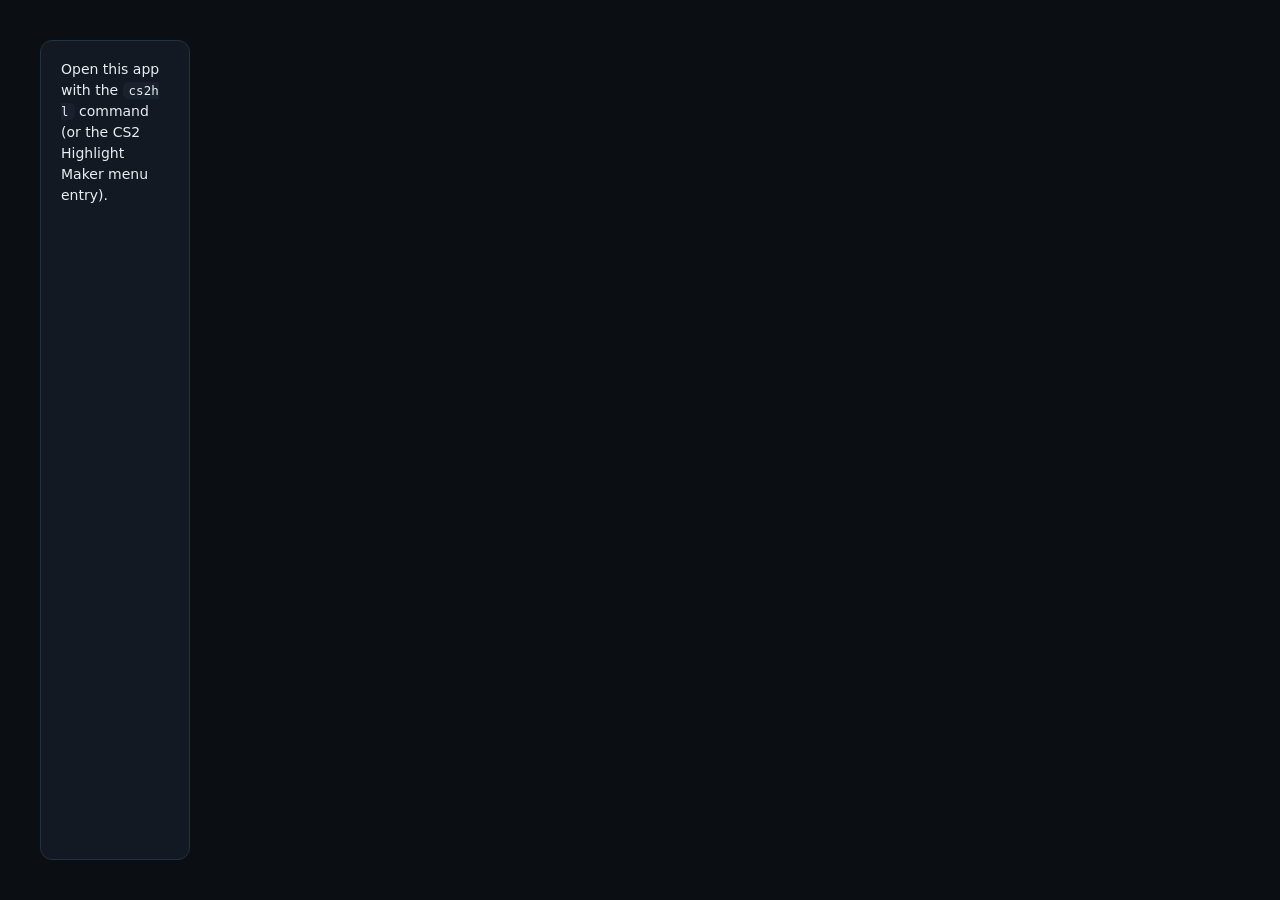
<file: cs2hl/gui/static/index.html>
<!doctype html>
<html lang="en">
<head>
<meta charset="utf-8">
<meta name="viewport" content="width=device-width, initial-scale=1">
<title>CS2 Highlight Maker</title>
<link rel="icon" href="icon.svg">
<link rel="stylesheet" href="style.css">
</head>
<body>
<aside class="sidebar">
  <div class="brand"><img src="icon.svg" alt=""><div><b>CS2 Highlight</b><span>Maker</span></div></div>
  <nav>
    <button data-page="home" class="active">🎬 Highlights</button>
    <button data-page="queue">📋 Queue <span class="count hidden" id="queue-count"></span></button>
    <button data-page="videos">📁 My videos</button>
    <button data-page="settings">⚙️ Settings</button>
    <button data-page="steam">🔑 Steam account</button>
    <button data-page="help">❓ Help</button>
  </nav>
  <div class="chips" id="chips"></div>
</aside>

<main>
  <!-- HIGHLIGHTS -->
  <section id="page-home" class="page active">
    <header class="page-head">
      <div><h1>Make highlights</h1><p class="muted">Pick a match. The app finds your multi-kills and clutches, records them inside CS2 and builds a montage.</p></div>
      <div class="seg" id="mode-toggle" title="Video style (explained in Settings and Help)">
        <button data-mode="smooth120">Smooth · 120 fps</button>
        <button data-mode="blur60">Motion blur · 60 fps</button>
      </div>
    </header>

    <div class="card hero">
      <div>
        <h2>Latest match</h2>
        <p class="muted" id="latest-hint">Downloads your newest Premier / Competitive / Wingman replay from Steam, renders it, then deletes the replay.</p>
      </div>
      <button class="btn primary big" id="btn-latest">⚡ Make highlights of my latest match</button>
    </div>

    <div class="card nowbar hidden" id="now-bar">
      <div><span class="muted small">Now rendering</span> <b id="now-title"></b> <span class="muted small" id="now-stage"></span></div>
      <div class="bar"><div id="now-progress"></div></div>
      <button class="btn small" onclick="showPage('queue')">Open queue</button>
    </div>

    <div class="card">
      <div class="tabs">
        <button data-tab="steam" class="active">Steam matches</button>
        <button data-tab="local">Demos on this PC</button>
        <div class="spacer"></div>
        <button class="btn small" id="btn-refresh">↻ Refresh</button>
      </div>
      <div id="tab-steam" class="tab active">
        <div class="row subrow"><div class="subtabs" id="mode-tabs"></div><div class="spacer"></div>
          <button class="btn small" id="btn-steam-page" title="Open this match list on steamcommunity.com, e.g. to download a replay yourself">Open on Steam ↗</button></div>
        <div id="steam-list" class="list"></div>
        <div class="center"><span class="muted small" id="steam-reached"></span><br><button class="btn small hidden" id="btn-more">Load older matches</button></div>
      </div>
      <div id="tab-local" class="tab">
        <p class="muted small">Demos in <code id="replays-dir"></code>, e.g. ones you downloaded inside CS2 (Watch → Your Matches) or FACEIT demos you dropped there.</p>
        <div id="local-list" class="list"></div>
      </div>
    </div>
  </section>

  <!-- QUEUE -->
  <section id="page-queue" class="page">
    <header class="page-head">
      <div><h1>Queue</h1><p class="muted">Matches are rendered one after another. The queue is saved, so it survives closing the app.</p></div>
      <div class="row">
        <button class="btn" id="btn-pause">⏸ Pause</button>
        <button class="btn" id="btn-clear">Clear finished</button>
        <button class="btn primary" onclick="showPage('home')">+ Add matches</button>
      </div>
    </header>
    <div class="banner hidden" id="paused-banner">⏸ The queue is paused. <button class="btn small primary" id="btn-resume">▶ Start queue</button></div>
    <div id="queue-list" class="list"></div>
    <div class="card job hidden" id="job" style="margin-top:16px">
      <div class="job-head">
        <div><span class="badge" id="job-status"></span> <b id="job-title"></b></div>
        <div class="job-actions"><span class="muted" id="job-elapsed"></span><button class="btn small danger" id="job-cancel">Cancel</button></div>
      </div>
      <div class="stage" id="job-stage"></div>
      <div class="bar"><div id="job-bar"></div></div>
      <div class="muted small" id="job-detail"></div>
      <div class="error-card hidden" id="job-error"></div>
      <div class="results hidden" id="job-results"></div>
      <details id="job-log-wrap" open><summary>Log</summary><pre id="job-log"></pre></details>
    </div>

  </section>

  <!-- VIDEOS -->
  <section id="page-videos" class="page">
    <header class="page-head"><div><h1>My videos</h1><p class="muted">Clips and montages you made. Saved in <code id="out-dir"></code></p></div>
      <button class="btn" id="btn-open-out">Open folder</button></header>
    <div id="videos-list" class="list"></div>
  </section>

  <!-- SETTINGS -->
  <section id="page-settings" class="page">
    <header class="page-head"><div><h1>Settings</h1><p class="muted">Changes save automatically.</p></div>
      <button class="btn" data-open-setup>🧭 Run setup again</button></header>

    <div class="card">
      <h2>Video style</h2>
      <div class="choices" id="mode-cards">
        <label class="choice" data-mode="smooth120">
          <input type="radio" name="mode" value="smooth120">
          <b>Smooth · 120 fps</b>
          <p>Every frame is a real game frame: crisp and very smooth, great for slowing down in an editor. Fastest to make.</p>
        </label>
        <label class="choice" data-mode="blur60">
          <input type="radio" name="mode" value="blur60">
          <b>Motion blur · 60 fps</b>
          <p>CS2 renders 240 fps and every 4 frames are blended into one. Fast flicks get the soft, cinematic blur of frag movies. Takes about twice as long.</p>
        </label>
      </div>
      <div class="sub-setting" id="blur-field">
        <label class="field">Motion blur strength
          <input type="range" id="blur-strength" min="0" max="4" step="1">
          <span class="muted small" id="blur-label"></span></label>
        <p class="muted small">Above 1× every frame also blends in part of the frame before it, so flicks smear longer. It costs nothing: recording takes just as long.</p>
      </div>
    </div>

    <div class="card">
      <h2>File quality</h2>
      <div class="choices three" id="profile-cards">
        <label class="choice" data-profile="standard">
          <input type="radio" name="profile" value="standard">
          <b>Standard</b>
          <p>Good looking clips at a normal size (about 45 Mbit/s at 1440p). Recommended for most people.</p>
        </label>
        <label class="choice" data-profile="clean">
          <input type="radio" name="profile" value="clean">
          <b>Clean · highest quality</b>
          <p>CS2 saves lossless frames and the encoder works harder: no blocky patches in fast motion and cleaner colours around the crosshair. Files are 2–3× bigger and recording is a little slower.</p>
        </label>
        <label class="choice" data-profile="compact">
          <input type="radio" name="profile" value="compact">
          <b>Small files · for sharing</b>
          <p>Plain H.264 MP4 at 60 fps that plays everywhere: WhatsApp, Discord, phones. Also handy when disk space is tight. Recorded the same way; only the final file is smaller.</p>
        </label>
      </div>
      <div class="sub-setting" id="compact-field">
        <label class="field">File size
          <input type="range" id="compact-level" min="1" max="5" step="1">
          <span class="ticks"><span>smallest</span><span>sweet spot</span><span>best looking</span></span>
          <span class="muted small" id="compact-label"></span></label>
      </div>
      <div class="sub-setting" id="fullcolor-field">
        <label class="check"><input type="checkbox" id="full-color"> Full colour detail (4:4:4)</label>
        <p class="muted small">Keeps every pixel's colour, so a thin coloured crosshair stays perfectly clean. Plays in VLC, mpv and video editors (Premiere, DaVinci Resolve), but <b>not</b> on phones, in browsers or in WhatsApp. NVIDIA or CPU encoder only.</p>
      </div>
    </div>

    <div class="card">
      <h2>Crosshair</h2>
      <p class="muted">Used in the recorded clips. Your own CS2 settings are left untouched.</p>
      <div class="choices three" id="xhair-cards">
        <label class="choice" data-xhair="donk"><input type="radio" name="crosshair" value="donk"><canvas width="160" height="110"></canvas><b>donk</b><p>Tiny cyan static cross, as used by donk (Team Spirit).</p></label>
        <label class="choice" data-xhair="classic"><input type="radio" name="crosshair" value="classic"><canvas width="160" height="110"></canvas><b>Classic</b><p>White four lines with a centre dot and outline.</p></label>
        <label class="choice" data-xhair="custom"><input type="radio" name="crosshair" value="custom"><canvas width="160" height="110"></canvas><b>Custom</b><p>Build your own below.</p></label>
      </div>
      <div class="xhair-editor" id="xhair-editor">
        <div class="grid2">
          <label>Length <input type="range" min="0" max="20" data-cv="cl_crosshair_length"><span></span></label>
          <label>Gap <input type="range" min="-5" max="20" data-cv="cl_crosshair_gap"><span></span></label>
          <label>Thickness <input type="range" min="1" max="8" data-cv="cl_crosshair_thickness"><span></span></label>
          <label>Opacity <input type="range" min="30" max="255" data-cv="cl_crosshaircolor_a"><span></span></label>
          <label>Color <input type="color" id="xhair-color"></label>
          <div class="checks">
            <label><input type="checkbox" data-cv="cl_crosshairdot"> Centre dot</label>
            <label><input type="checkbox" data-cv="cl_crosshair_drawoutline"> Outline</label>
            <label><input type="checkbox" data-cv="cl_crosshair_t"> T-style (no top line)</label>
          </div>
        </div>
        <canvas id="xhair-big" width="320" height="200"></canvas>
      </div>
    </div>

    <div class="card">
      <h2>Folders</h2>
      <label class="field">Counter-Strike 2 folder
        <div class="row">
          <select id="cs2-select"></select>
          <button class="btn small" id="cs2-browse">Browse…</button>
        </div>
        <span class="muted small" id="cs2-hint"></span>
      </label>
      <label class="field">Save videos to
        <div class="row">
          <input type="text" id="output-dir" placeholder="default: workspace folder">
          <button class="btn small" id="out-browse">Browse…</button>
        </div>
        <span class="muted small">Clips go in <code>clips/</code> and montages in <code>montages/</code> inside this folder.</span>
      </label>
      <label class="check"><input type="checkbox" id="keep-demos"> Keep demos downloaded from Steam (otherwise they're deleted after rendering, ~200 MB each)</label>
    </div>

    <div class="card">
      <h2>What counts as a highlight</h2>
      <h3 class="sub">Rounds <span class="muted small">the whole round is clipped</span></h3>
      <div class="pills" id="round-types">
        <label class="pill"><input type="checkbox" value="3k"> 3 kills</label>
        <label class="pill"><input type="checkbox" value="4k"> 4 kills</label>
        <label class="pill"><input type="checkbox" value="ace"> Ace</label>
        <label class="pill"><input type="checkbox" value="clutch"> Won clutches
          <select id="clutch-min"><option value="1">1v1 and up</option><option value="2">1v2 and up</option><option value="3">1v3 and up</option></select></label>
      </div>
      <p class="muted small">An ace is the whole enemy team, so it adjusts to the mode by itself: 5 kills in Premier and Competitive, fewer in Wingman and Rush.</p>

      <h3 class="sub">Special shots <span class="muted small">clipped on their own, also in rounds without a multi-kill</span></h3>
      <details class="dropdown" id="special-dd">
        <summary><span id="special-summary">None</span><span class="caret">▾</span></summary>
        <div class="dd-panel">
          <label class="dd-all"><input type="checkbox" id="special-all"> <b>Select all</b></label>
          <label><input type="checkbox" value="flick"><span><b>Flicks</b><em>The crosshair snaps 30°+ in a fifth of a second right before the hit</em></span></label>
          <label><input type="checkbox" value="sniper_flick"><span><b>Sniper flicks</b><em>AWP or Scout kills with a 20°+ snap right before the shot</em></span></label>
          <label><input type="checkbox" value="spray_transfer"><span><b>Spray transfers</b><em>Two kills in one continuous spray with a rifle, SMG or machine gun</em></span></label>
          <label><input type="checkbox" value="long_range"><span><b>Long range</b><em>Kills from 40 meters or more</em></span></label>
          <label><input type="checkbox" value="noscope"><span><b>No-scopes</b><em>Sniper kills without zooming in</em></span></label>
          <label><input type="checkbox" value="wallbang"><span><b>Wallbangs</b><em>Kills through a wall, door or box</em></span></label>
          <label><input type="checkbox" value="smoke"><span><b>Through smoke</b><em>Kills through a smoke grenade</em></span></label>
          <label><input type="checkbox" value="jumpshot"><span><b>Jump shots</b><em>Kills while in the air</em></span></label>
          <label><input type="checkbox" value="blind"><span><b>Blind kills</b><em>Kills while flashed</em></span></label>
          <label><input type="checkbox" value="smoke_push"><span><b>Out of a smoke</b><em>Kills within 3 seconds after you walked out of a smoke</em></span></label>
          <label><input type="checkbox" value="pistol_vs_rifle"><span><b>Pistol vs rifle</b><em>Pistol headshot kills on someone holding a rifle or AWP</em></span></label>
        </div>
      </details>

      <h3 class="sub">Timing</h3>
      <div class="grid3">
        <label class="field">Seconds before first kill <input type="number" id="pre-seconds" min="0" max="15" step="0.5"></label>
        <label class="field">Seconds after last kill <input type="number" id="post-seconds" min="0" max="15" step="0.5"></label>
        <label class="field">Cut pauses longer than (s) <input type="number" id="max-gap" min="2" max="60" step="1"></label>
      </div>
    </div>

    <div class="card">
      <h2>Quality</h2>
      <div class="grid3">
        <label class="field">Record CS2 at <select id="resolution"><option value="1920x1080">1080p (1920 × 1080)</option><option value="2560x1440">1440p (2560 × 1440)</option></select>
          <span class="muted small">1440p takes about 1.5× longer and needs a 1440p (or bigger) screen.</span></label>
        <label class="field" id="output-height-field">Final video <select id="output-height"><option value="0">1440p</option><option value="1080">1080p (scaled down, extra sharp)</option></select>
          <span class="muted small">Recording at 1440p and saving at 1080p gives a crisper 1080p video.</span></label>
        <label class="field">Graphics while recording <select id="graphics"><option value="normal">Your own CS2 settings</option><option value="high">Very High (best looking)</option></select>
          <span class="muted small">Very High is used only for the recording; your own settings come back right after.</span></label>
        <label class="field">Encoder <select id="codec"></select>
          <span class="muted small" id="codec-hint"></span></label>
        <label class="field">Quality <input type="range" id="quality" min="16" max="30"><span class="muted small" id="quality-label"></span>
          <span class="muted small" id="quality-note"></span></label>
      </div>
      <p class="muted small">⚠ GPU encoding is tested on an NVIDIA RTX 3070 only. AMD/Intel support is a work in progress and not guaranteed; when a GPU encoder fails, the app switches to the CPU by itself. Most of the waiting is CS2 drawing the frames, so the encoder makes only a small difference.</p>
    </div>

    <div class="card">
      <h2>Accounts</h2>
      <p class="muted small">You are recognised in a demo by your Steam account. By default every account that has logged in on this PC counts:</p>
      <div id="accounts"></div>
      <label class="field">Extra SteamID64s (comma separated, optional; replaces the list above)
        <input type="text" id="steamids" placeholder="7656119…">
      </label>
    </div>
  </section>

  <!-- STEAM -->
  <section id="page-steam" class="page">
    <header class="page-head"><div><h1>Steam account</h1><p class="muted">Needed to list your matches and download their replays.</p></div></header>
    <div class="card" id="steam-logged-in">
      <h2>Logged in as <span id="steam-name"></span></h2>
      <p class="muted">Your login is stored only on this PC (<code>steam_session.json</code> in the workspace folder, readable only by you) and is used only to read your match history on steamcommunity.com.</p>
      <button class="btn danger" id="btn-logout">Log out</button>
    </div>
    <div class="grid2 hidden" id="steam-login">
      <div class="card">
        <h2>Scan with the Steam app</h2>
        <p class="muted">Open the Steam app on your phone → Steam Guard → scan this code. Recommended.</p>
        <div id="qr-box" class="qr"><button class="btn primary" id="btn-qr">Show QR code</button></div>
      </div>
      <div class="card">
        <h2>Or use your password</h2>
        <form id="pw-form">
          <label class="field">Steam login name<input type="text" id="pw-account" autocomplete="username"></label>
          <label class="field">Password<input type="password" id="pw-password" autocomplete="current-password"></label>
          <button class="btn primary" type="submit">Log in</button>
        </form>
        <form id="code-form" class="hidden">
          <p id="code-hint"></p>
          <label class="field">Steam Guard code<input type="text" id="guard-code" autocomplete="one-time-code" maxlength="8"></label>
          <button class="btn primary" type="submit">Submit code</button>
        </form>
        <p class="muted small">Your password is sent straight to Steam (encrypted with Steam's key), never stored.</p>
      </div>
    </div>
    <div class="error-card hidden" id="login-error"></div>
  </section>

  <!-- HELP -->
  <section id="page-help" class="page">
    <header class="page-head"><div><h1>Help</h1></div><button class="btn" data-open-setup>🧭 Run setup again</button></header>
    <div class="card prose">
      <h2>How it works</h2>
      <ol>
        <li><b>Find</b>: the demo (replay) is analysed for rounds where you got enough kills or won a clutch.</li>
        <li><b>Record</b>: CS2 opens by itself, jumps to each highlight, spectates you and saves every frame at a fixed frame rate. This is not screen recording, so the result is perfectly smooth even if your PC stutters. Don't click into the CS2 window while it works; it closes when done.</li>
        <li><b>Encode</b>: the frames become one MP4 per highlight, plus a montage of the whole match.</li>
      </ol>
      <h2>Queue</h2>
      <p>Tick several matches (or demos) and press <b>+ Add to queue</b> in the floating bar, or click <b>Add to queue</b> on a single match. They render one after another, each producing its clips and its own montage. On the Queue page you can reorder (↑ ↓), remove (✕) or pause. The queue is saved: if you close the app while it is working, it keeps going in the background; if the app is restarted, unfinished items wait until you press Start.</p>
      <h2>What gets clipped</h2>
      <p><b>Rounds</b> (Settings → What counts as a highlight): tick 3 kills, 4 kills, Ace and/or Won clutches. The whole round is recorded, with long pauses cut out. An ace means the whole enemy team, so it is 5 kills in Premier/Competitive and fewer in Wingman and Rush.</p>
      <p><b>Special shots</b> are single kills that get their own short clip even when the round had nothing else: flicks, sniper flicks, spray transfers, long range kills, no-scopes, wallbangs, kills through smoke, jump shots, blind kills, kills right after pushing out of a smoke, and pistol headshots against rifles. Open the dropdown and tick what you want, or <i>Select all</i>. Flicks are measured from the demo: how far your crosshair moved in the fifth of a second before the first hit.</p>
      <h2>Video styles</h2>
      <p><b>Smooth · 120 fps</b>: every output frame is a real game frame. Crisp, smooth, and can be slowed down 2× in an editor without stutter.</p>
      <p><b>Motion blur · 60 fps</b>: CS2 renders 4× more frames (240 per second), and each group of 4 is averaged into one. Fast movement smears naturally like a real camera, the look of most frag movies. It takes about twice as long.</p>
      <p><b>Motion blur strength</b>: at 1× each video frame blends exactly the 4 rendered frames that belong to it (like a camera with its shutter open the whole time). 1.5× blends 6, reaching back into the previous frame, so the smear is 1.5× longer; 2× blends 8. Stronger blur is free: CS2 renders the same frames either way.</p>
      <h2>File quality</h2>
      <p><b>Standard</b>: CS2 saves each frame as a top-quality JPG and your encoder turns them into an MP4. Looks good; very fast movement can show faint blocks, and thin coloured lines (like a cyan crosshair) can look slightly smeared, because both JPG and normal MP4 store colour at half resolution.</p>
      <p><b>Clean</b>: CS2 saves lossless TGA frames instead. Those are huge (about 11 MB each at 1440p), so while CS2 records the app packs them into a visually lossless video and deletes them, a few seconds behind. The final encode then uses a lower quality number, look-ahead and adaptive quantisation, which removes the blocking. Files are 2–3× bigger. <i>Full colour detail (4:4:4)</i> also keeps colour at full resolution for a perfectly clean crosshair, but those files only play in VLC, mpv and editors.</p>
      <p><b>Small files</b>: made for sharing. Always H.264 at 60 fps with AAC sound, encoded by x264 on the CPU (it makes much smaller files than GPU encoders at the same quality). Levels 1–3 are 720p, 4–5 are 1080p. Level 3 is the sweet spot: it looks close to the original on a phone at a fraction of the size.</p>
      <h2>Resolution and graphics</h2>
      <p><b>Record CS2 at 1080p or 1440p.</b> With 1440p you can save the final video at 1440p, or at 1080p: scaling down from 1440p makes a noticeably sharper 1080p video. 1440p needs a screen of at least 2560 × 1440 and takes longer.</p>
      <p><b>Graphics while recording.</b> "Very High" switches CS2 to Valve's Very High preset (high shaders, textures, particles, shadows, ambient occlusion, FSR off; CMAA2 anti-aliasing, because MSAA breaks the colours of recorded frames) just for the recording. Your own settings, display mode and resolution are put back as soon as CS2 closes, so you keep your low settings for playing.</p>
      <h2>Encoder</h2>
      <p>Automatic uses your NVIDIA card (NVENC) if you have one, AMD/Intel otherwise (VAAPI on Linux, AMF or Quick Sync on Windows), and the CPU as a fallback. GPU encoding is tested on an RTX 3070 only; other GPUs are a work in progress. Encoding takes seconds per clip; most of the time goes into CS2 drawing every frame.</p>
      <h2>How long does it take?</h2>
      <p>CS2 saves roughly 10–15 frames per second while recording, so a match with four highlights takes about 15 minutes (Smooth) or 30 minutes (Motion blur). The progress bar shows the time left.</p>
      <h2>Where do matches come from?</h2>
      <p><b>Steam matches</b> are split by mode (Ranked Competitive, Premier, Rush, Wingman, …) and come from your Steam "Personal Game Data" pages, the same ones with the <i>Download Replay</i> buttons. Replays are downloaded from Valve's replay servers. Those links are plain HTTP, which is why browsers call them unsafe; the files come straight from Valve. Valve deletes replays after a few weeks, so old matches show as expired.</p>
      <p><b>Demos on this PC</b> are <code>.dem</code> (or still-compressed <code>.dem.bz2</code>) files in your CS2 <code>replays</code> folder (in-game downloads, or any demo you copy there).</p>
      <p><b>Already downloaded it yourself?</b> Use <b>Open on Steam ↗</b> above the match list to get to the Steam page with the <i>Download Replay</i> buttons. Put the file in the CS2 <code>replays</code> folder (or leave it in your Downloads folder); when you queue that match, the app uses your copy instead of downloading it again, and never deletes it. Matches with a local copy show <span class="tag">💾 on this PC</span>.</p>
      <h2>Troubleshooting</h2>
      <dl>
        <dt>"The recording plugin did not start inside CS2"</dt><dd>A CS2 update changed something the plugin depends on. Update this app: on Linux <code>git pull</code> then <code>./install.sh</code>, on Windows download the newest release.</dd>
        <dt>CS2 opens but nothing happens / the game stays open</dt><dd>Use Cancel, then try again. If it keeps happening, run <code>cs2hl clean</code> in a terminal to remove the plugin from CS2 (on Windows, the next recording does the same clean-up).</dd>
        <dt>"You are not in this demo"</dt><dd>Only your own matches can be clipped. If you play on an account that never logged in on this PC, add its SteamID64 in Settings → Accounts.</dd>
        <dt>"Not enough disk space"</dt><dd>Frames are stored temporarily in the workspace folder. Free space there, or reinstall with the workspace on a bigger disk.</dd>
        <dt>Encoder errors</dt><dd>The app already falls back to the CPU when a GPU encoder fails. If it still fails, set Encoder to CPU in Settings.</dd>
        <dt>CS2 looks different after recording (windowed, low resolution)</dt><dd>The app restores your video settings when CS2 closes. If CS2 crashed, run <code>cs2hl clean</code> (or start any new recording) and they are put back.</dd>
        <dt>Steam login expired</dt><dd>Log in again on the Steam account page.</dd>
      </dl>
      <h2>Command line</h2>
      <pre>cs2hl            # open this window
cs2hl latest     # render your latest Steam match
cs2hl run        # render new demos in the replays folder
cs2hl list       # show highlights without rendering
cs2hl clean      # remove the CS2 plugin after a crash</pre>
      <p class="muted small">Workspace: <code id="work-dir"></code></p>
    </div>
  </section>
</main>

<dialog id="setup">
  <div class="setup-head"><img src="icon.svg" alt=""><div><h2>Welcome to CS2 Highlight Maker</h2>
    <p class="muted">A quick check that everything this PC needs is in place. Everything here can be changed later in Settings.</p></div></div>
  <ol class="setup-steps" id="setup-steps"></ol>
  <div class="setup-foot"><span class="muted small" id="setup-note"></span><button class="btn primary" id="setup-done">Finish setup</button></div>
</dialog>
<dialog id="picker">
  <div class="picker-head"><b id="picker-title">Choose a folder</b><button class="btn small" id="picker-close">✕</button></div>
  <div class="row"><input type="text" id="picker-path"><button class="btn small" id="picker-go">Go</button></div>
  <div class="picker-roots" id="picker-roots"></div>
  <div class="picker-list" id="picker-list"></div>
  <div class="picker-foot"><span class="muted small" id="picker-note"></span><button class="btn primary" id="picker-ok">Use this folder</button></div>
</dialog>
<div class="fab hidden" id="fab">
  <span id="fab-text"></span>
  <button class="btn primary" id="fab-add">+ Add to queue</button>
  <button class="btn small" id="fab-clear" title="Clear selection">✕</button>
</div>
<div id="toast"></div>
<script src="app.js"></script>
</body>
</html>
</file>
<file: cs2hl/gui/static/style.css>
:root {
  --bg: #0b0f14;
  --panel: #121922;
  --panel-2: #18212c;
  --line: #233041;
  --text: #e6edf3;
  --muted: #8b9bb0;
  --accent: #ff9a1f;
  --accent-2: #ffb85c;
  --good: #3fcf8e;
  --bad: #ff5d5d;
  --radius: 12px;
  color-scheme: dark;
}
* { box-sizing: border-box; }
html, body { margin: 0; height: 100%; }
body {
  background: var(--bg); color: var(--text);
  font: 14px/1.5 "Inter", "Noto Sans", system-ui, sans-serif;
  display: grid; grid-template-columns: 230px 1fr;
}
code, pre { font-family: "JetBrains Mono", "Fira Code", ui-monospace, monospace; font-size: 12.5px; }
code { background: var(--panel-2); padding: 1px 6px; border-radius: 6px; word-break: break-all; }
h1 { font-size: 24px; margin: 0 0 4px; }
h2 { font-size: 16px; margin: 0 0 10px; }
p { margin: 6px 0; }
.muted { color: var(--muted); }
a { color: var(--accent); }
.small { font-size: 12.5px; }
.hidden { display: none !important; }
.center { text-align: center; margin-top: 10px; }
.spacer { flex: 1; }

/* sidebar */
.sidebar { background: var(--panel); border-right: 1px solid var(--line); padding: 18px 12px; display: flex; flex-direction: column; gap: 18px; height: 100vh; position: sticky; top: 0; }
.brand { display: flex; gap: 10px; align-items: center; padding: 0 6px; }
.brand img { width: 38px; height: 38px; }
.brand div { display: flex; flex-direction: column; line-height: 1.15; }
.brand span { color: var(--accent); font-weight: 600; }
nav { display: flex; flex-direction: column; gap: 4px; }
nav button { all: unset; cursor: pointer; padding: 9px 12px; border-radius: 9px; color: var(--muted); }
nav button:hover { background: var(--panel-2); color: var(--text); }
nav button.active { background: var(--panel-2); color: var(--text); box-shadow: inset 3px 0 0 var(--accent); }
.chips { margin-top: auto; display: flex; flex-direction: column; gap: 6px; }
.chip { font-size: 12px; padding: 6px 10px; border-radius: 8px; background: var(--panel-2); color: var(--muted); display: flex; gap: 8px; align-items: center; }
.chip::before { content: ""; width: 8px; height: 8px; border-radius: 50%; background: var(--muted); flex: none; }
.chip.ok::before { background: var(--good); }
.chip.bad::before { background: var(--bad); }
.chip.warn::before { background: var(--accent); }

/* pages */
main { padding: 26px 32px 60px; overflow-y: auto; height: 100vh; }
.page { display: none; max-width: 1050px; }
.page.active { display: block; }
.page-head { display: flex; justify-content: space-between; align-items: flex-end; gap: 20px; margin-bottom: 18px; flex-wrap: wrap; }
.card { background: var(--panel); border: 1px solid var(--line); border-radius: var(--radius); padding: 18px 20px; margin-bottom: 16px; }
.hero { display: flex; align-items: center; justify-content: space-between; gap: 20px; background: linear-gradient(120deg, #1d1508, var(--panel) 55%); border-color: #3a2a12; }
.hero h2 { font-size: 18px; }

/* buttons & inputs */
.btn { all: unset; cursor: pointer; padding: 8px 14px; border-radius: 9px; background: var(--panel-2); border: 1px solid var(--line); color: var(--text); font-weight: 500; white-space: nowrap; transition: .15s; }
.btn:hover { border-color: #3a4a5f; background: #1f2a37; }
.btn.primary { background: var(--accent); border-color: var(--accent); color: #1a1004; font-weight: 600; }
.btn.primary:hover { background: var(--accent-2); }
.btn.danger { color: var(--bad); }
.btn.big { padding: 14px 22px; font-size: 15px; }
.btn.small { padding: 5px 10px; font-size: 12.5px; }
.btn:disabled, .btn.disabled { opacity: .45; pointer-events: none; }
input[type=text], input[type=password], input[type=number], select {
  background: var(--bg); border: 1px solid var(--line); color: var(--text); border-radius: 8px; padding: 8px 10px; font: inherit; width: 100%;
}
input:focus, select:focus { outline: 2px solid #ff9a1f55; border-color: var(--accent); }
input[type=range] { accent-color: var(--accent); width: 100%; }
input[type=checkbox], input[type=radio] { accent-color: var(--accent); }
.field { display: flex; flex-direction: column; gap: 6px; margin-bottom: 14px; color: var(--muted); }
.check { display: flex; gap: 8px; align-items: center; color: var(--muted); }
.row { display: flex; gap: 8px; align-items: center; }
.grid2 { display: grid; grid-template-columns: 1fr 1fr; gap: 16px; }
.grid3 { display: grid; grid-template-columns: repeat(3, 1fr); gap: 0 16px; }

/* segmented toggle */
.seg { display: inline-flex; background: var(--panel); border: 1px solid var(--line); border-radius: 10px; padding: 3px; }
.seg button { all: unset; cursor: pointer; padding: 7px 12px; border-radius: 7px; color: var(--muted); font-size: 13px; }
.seg button.active { background: var(--accent); color: #1a1004; font-weight: 600; }

/* choice cards */
.choices { display: grid; grid-template-columns: 1fr 1fr; gap: 12px; }
.choices.three { grid-template-columns: repeat(3, 1fr); }
.sub-setting { margin-top: 14px; padding: 12px 14px 2px; border-left: 2px solid var(--accent); background: var(--panel-2); border-radius: 0 8px 8px 0; }
.sub-setting .field { margin-bottom: 6px; }
.ticks { display: flex; justify-content: space-between; font-size: 11.5px; color: var(--muted); margin-top: -2px; }
.choice { position: relative; cursor: pointer; border: 1px solid var(--line); border-radius: 10px; padding: 14px; background: var(--panel-2); display: flex; flex-direction: column; gap: 4px; transition: .15s; }
.choice:hover { border-color: #3a4a5f; }
.choice input { position: absolute; opacity: 0; }
.choice.selected { border-color: var(--accent); box-shadow: 0 0 0 1px var(--accent) inset; }
.choice p { color: var(--muted); font-size: 12.5px; margin: 0; }
.choice canvas { width: 100%; height: auto; border-radius: 8px; margin-bottom: 6px; image-rendering: pixelated; }
.xhair-editor { display: grid; grid-template-columns: 1fr 320px; gap: 20px; margin-top: 16px; align-items: start; }
.xhair-editor.disabled { opacity: .4; pointer-events: none; }
.xhair-editor label { color: var(--muted); display: flex; flex-direction: column; gap: 4px; }
.xhair-editor label span { color: var(--text); font-size: 12px; }
.xhair-editor .checks { display: flex; flex-direction: column; gap: 6px; }
.xhair-editor .checks label { flex-direction: row; align-items: center; gap: 8px; }
#xhair-big { border-radius: 10px; width: 320px; image-rendering: pixelated; }
input[type=color] { width: 60px; height: 32px; border: 1px solid var(--line); background: var(--bg); border-radius: 8px; padding: 2px; }

/* tabs & lists */
.tabs { display: flex; gap: 6px; align-items: center; border-bottom: 1px solid var(--line); margin: -4px 0 12px; padding-bottom: 10px; }
.tabs > button[data-tab] { all: unset; cursor: pointer; padding: 6px 12px; border-radius: 8px; color: var(--muted); }
.tabs > button[data-tab].active { background: var(--panel-2); color: var(--text); }
.tab { display: none; }
.tab.active { display: block; }
.list { display: flex; flex-direction: column; gap: 6px; }
.item { display: grid; grid-template-columns: 1fr auto; align-items: center; gap: 12px; padding: 10px 12px; border-radius: 10px; background: var(--panel-2); border: 1px solid transparent; }
.item:hover { border-color: var(--line); }
.item .meta { display: flex; flex-wrap: wrap; gap: 6px 14px; align-items: baseline; }
.item .map { font-weight: 600; min-width: 110px; }
.item .actions { display: flex; gap: 6px; }
.tag { font-size: 11.5px; padding: 2px 8px; border-radius: 20px; background: var(--bg); color: var(--muted); }
.tag.win { color: var(--good); }
.tag.loss { color: var(--bad); }
.tag.done { color: var(--accent); }
.empty { padding: 26px; text-align: center; color: var(--muted); }

/* job panel */
.job-head { display: flex; justify-content: space-between; align-items: center; gap: 10px; }
.job-actions { display: flex; gap: 10px; align-items: center; }
.badge { font-size: 11px; text-transform: uppercase; letter-spacing: .05em; padding: 3px 8px; border-radius: 6px; background: var(--panel-2); color: var(--muted); }
.badge.running { color: var(--accent); }
.badge.done { color: var(--good); }
.badge.failed, .badge.cancelled { color: var(--bad); }
.stage { font-size: 17px; font-weight: 600; margin: 12px 0 8px; }
.bar { height: 10px; background: var(--bg); border-radius: 6px; overflow: hidden; }
.bar > div { height: 100%; width: 0; background: linear-gradient(90deg, var(--accent), var(--accent-2)); transition: width .4s; }
.bar.indeterminate > div { width: 30% !important; animation: slide 1.2s infinite ease-in-out; }
@keyframes slide { from { margin-left: -30%; } to { margin-left: 100%; } }
#job-detail { margin-top: 6px; min-height: 18px; }
details { margin-top: 12px; }
summary { cursor: pointer; color: var(--muted); }
#job-log { background: var(--bg); border: 1px solid var(--line); border-radius: 8px; padding: 10px 12px; max-height: 260px; overflow: auto; white-space: pre-wrap; margin: 8px 0 0; color: #b9c6d6; }
.results { margin-top: 14px; display: flex; flex-direction: column; gap: 6px; }
.error-card { margin-top: 14px; border: 1px solid #5c2424; background: #241214; border-radius: 10px; padding: 12px 14px; }
.error-card b { color: var(--bad); display: block; margin-bottom: 4px; }
.error-card .fix { margin-top: 6px; color: var(--text); }

/* steam */
.qr { display: flex; flex-direction: column; align-items: center; gap: 10px; min-height: 160px; justify-content: center; }
.qr svg { border-radius: 10px; }

/* help */
.prose h2 { margin-top: 18px; }
.prose h2:first-child { margin-top: 0; }
.prose dt { font-weight: 600; margin-top: 10px; }
.prose dd { margin: 2px 0 0 0; color: var(--muted); }
.prose pre { background: var(--bg); padding: 12px; border-radius: 8px; border: 1px solid var(--line); }

/* picker dialog */
dialog { background: var(--panel); color: var(--text); border: 1px solid var(--line); border-radius: 14px; width: min(640px, 92vw); padding: 16px; }
dialog::backdrop { background: #000a; }
.picker-head, .picker-foot { display: flex; justify-content: space-between; align-items: center; gap: 10px; }
.picker-head { margin-bottom: 10px; }
.picker-roots { display: flex; flex-wrap: wrap; gap: 6px; margin: 10px 0; }
.picker-list { height: 320px; overflow: auto; border: 1px solid var(--line); border-radius: 8px; background: var(--bg); margin-bottom: 12px; }
.picker-list div { padding: 7px 12px; cursor: pointer; border-bottom: 1px solid #ffffff08; }
.picker-list div:hover { background: var(--panel-2); }

/* toast */
#toast { position: fixed; bottom: 22px; right: 22px; display: flex; flex-direction: column; gap: 8px; z-index: 10; }
.toast { background: var(--panel-2); border: 1px solid var(--line); border-left: 3px solid var(--good); padding: 10px 14px; border-radius: 10px; max-width: 420px; box-shadow: 0 8px 30px #0008; }
.toast.error { border-left-color: var(--bad); }
.toast b { display: block; }

@media (max-width: 900px) {
  body { grid-template-columns: 1fr; }
  .sidebar { height: auto; position: static; }
  .grid2, .grid3, .choices, .choices.three, .xhair-editor { grid-template-columns: 1fr; }
}

/* queue */
.count { background: var(--accent); color: #1a1004; border-radius: 10px; padding: 0 7px; font-size: 11px; font-weight: 700; margin-left: 4px; }
.subtabs { display: flex; flex-wrap: wrap; gap: 6px; margin-bottom: 12px; }
.subtabs button { all: unset; cursor: pointer; font-size: 12.5px; padding: 5px 11px; border-radius: 20px; border: 1px solid var(--line); color: var(--muted); }
.subtabs button.active { border-color: var(--accent); color: var(--text); background: #ff9a1f18; }
.item.sel { border-color: var(--accent); background: #ff9a1f10; }
.item .pick { display: flex; align-items: center; gap: 12px; }
.item .pick input { width: 17px; height: 17px; flex: none; cursor: pointer; }
.qitem { grid-template-columns: 30px 1fr auto; }
.qitem .icon { font-size: 18px; text-align: center; }
.qitem .mini { height: 5px; background: var(--bg); border-radius: 4px; overflow: hidden; margin-top: 6px; max-width: 420px; }
.qitem .mini > div { height: 100%; background: var(--accent); }
.qitem.viewing { border-color: var(--line); }
.banner { background: #2a1f0c; border: 1px solid #5a4110; border-radius: 10px; padding: 10px 14px; margin-bottom: 12px; display: flex; gap: 12px; align-items: center; }
.nowbar { display: grid; grid-template-columns: 1fr 240px auto; gap: 16px; align-items: center; padding: 12px 18px; }
.fab { position: fixed; bottom: 24px; left: 50%; transform: translateX(-50%); background: var(--panel-2); border: 1px solid var(--accent); border-radius: 14px; padding: 10px 12px 10px 18px; display: flex; gap: 14px; align-items: center; box-shadow: 0 10px 40px #000c; z-index: 9; }

/* highlight types */
h3.sub { font-size: 13.5px; margin: 16px 0 8px; color: var(--text); font-weight: 600; }
h3.sub:first-of-type { margin-top: 4px; }
h3.sub .muted { font-weight: 400; margin-left: 6px; }
.pills { display: flex; flex-wrap: wrap; gap: 8px; }
.pill { display: flex; align-items: center; gap: 8px; padding: 7px 12px; border: 1px solid var(--line); border-radius: 20px; background: var(--panel-2); cursor: pointer; }
.pill:has(input:checked) { border-color: var(--accent); background: #ff9a1f14; }
.pill select { width: auto; padding: 3px 6px; font-size: 12.5px; }
.dropdown { position: relative; margin: 0; max-width: 520px; }
.dropdown summary { list-style: none; display: flex; justify-content: space-between; align-items: center; background: var(--bg); border: 1px solid var(--line); border-radius: 8px; padding: 8px 12px; color: var(--text); }
.dropdown summary::-webkit-details-marker { display: none; }
.dropdown[open] summary { border-color: var(--accent); }
.dropdown .caret { color: var(--muted); transition: transform .15s; }
.dropdown[open] .caret { transform: rotate(180deg); }
.dd-panel { position: absolute; z-index: 5; left: 0; right: 0; top: calc(100% + 4px); background: var(--panel-2); border: 1px solid var(--line); border-radius: 10px; padding: 6px; box-shadow: 0 12px 40px #000a; max-height: 420px; overflow: auto; }
.dd-panel label { display: flex; gap: 10px; align-items: flex-start; padding: 7px 8px; border-radius: 7px; cursor: pointer; }
.dd-panel label:hover { background: #ffffff08; }
.dd-panel label input { margin-top: 3px; }
.dd-panel label span { display: flex; flex-direction: column; }
.dd-panel em { font-style: normal; color: var(--muted); font-size: 12px; }
.dd-panel .dd-all { border-bottom: 1px solid var(--line); border-radius: 7px 7px 0 0; margin-bottom: 4px; }

/* lists */
.subrow { align-items: flex-start; }
.subrow .subtabs { margin-bottom: 12px; }
button.tag { all: unset; font-size: 11.5px; padding: 2px 8px; border-radius: 20px; background: var(--bg); cursor: pointer; }
button.tag.done { color: var(--accent); }
button.tag:hover { background: #ff9a1f22; }
.item.flash { animation: flash 2.4s ease-out; border-color: var(--accent); }
@keyframes flash { 0%, 30% { background: #ff9a1f40; box-shadow: 0 0 0 2px var(--accent); } 100% { background: var(--panel-2); box-shadow: none; } }

/* first-run setup */
#setup { width: min(720px, 94vw); padding: 22px; }
.setup-head { display: flex; gap: 14px; align-items: center; margin-bottom: 12px; }
.setup-head img { width: 56px; height: 56px; }
.setup-head h2 { font-size: 20px; margin: 0; }
.setup-steps { list-style: none; padding: 0; margin: 0; display: flex; flex-direction: column; gap: 8px; }
.setup-steps li { display: flex; gap: 12px; align-items: center; background: var(--panel-2); border: 1px solid var(--line); border-radius: 10px; padding: 10px 12px; }
.setup-steps li > div { flex: 1; min-width: 0; }
.setup-steps li p { margin: 2px 0 0; }
.setup-steps .dot { width: 12px; height: 12px; border-radius: 50%; flex: none; background: var(--muted); }
.setup-steps .ok .dot { background: var(--good); }
.setup-steps .warn .dot { background: var(--accent); }
.setup-steps .bad .dot { background: var(--bad); }
.setup-foot { display: flex; gap: 12px; align-items: center; justify-content: space-between; margin-top: 16px; }
</file>
